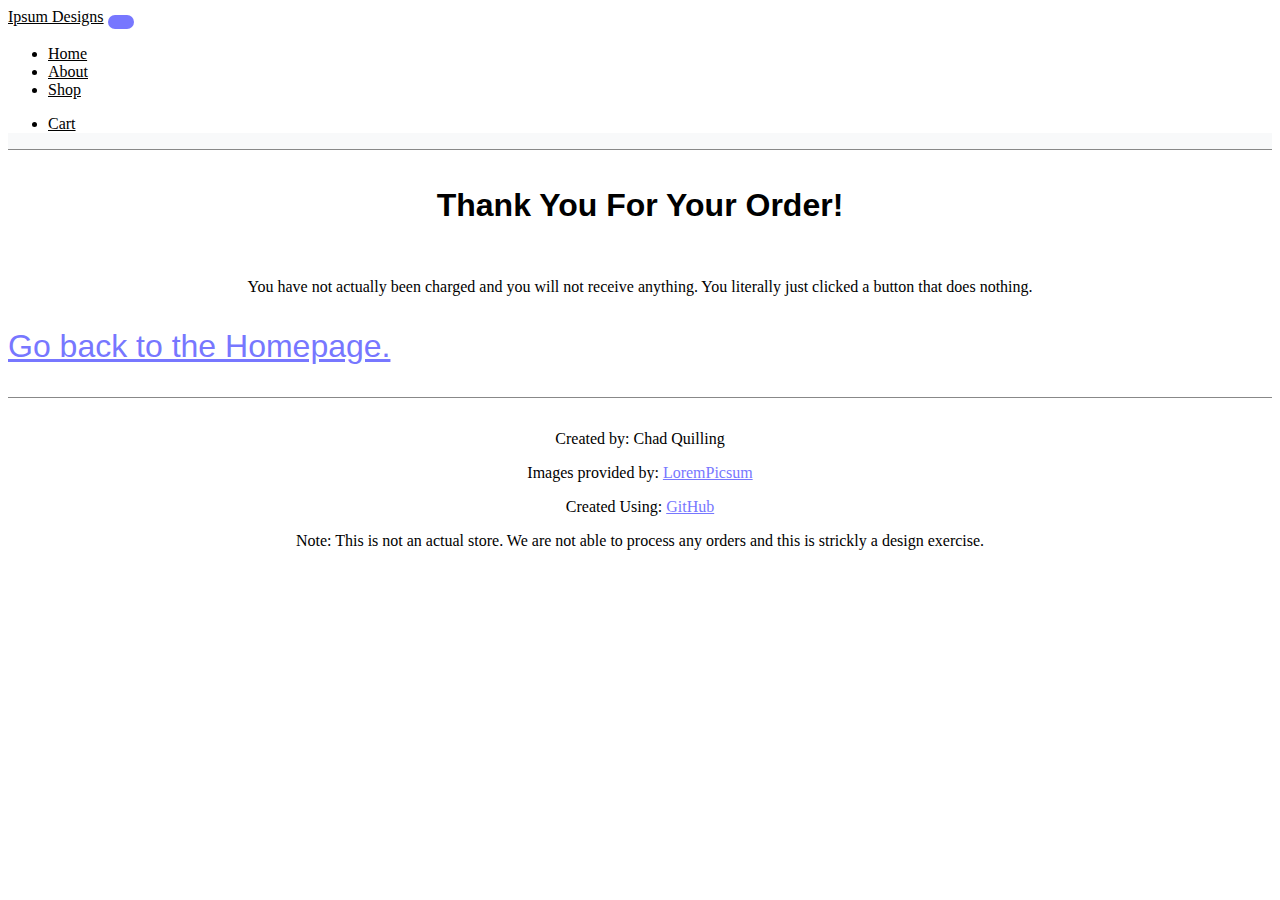
<file: pages/thanks.html>
<!DOCTYPE html>
<html>
<head>
  <title>Ipsum Designs - Shop</title>
  <link rel="stylesheet" href="https://stackpath.bootstrapcdn.com/bootstrap/4.1.3/css/bootstrap.min.css" integrity="sha384-MCw98/SFnGE8fJT3GXwEOngsV7Zt27NXFoaoApmYm81iuXoPkFOJwJ8ERdknLPMO" crossorigin="anonymous">
  <link rel="stylesheet" href="/css/webdesign.css">
  <meta name="viewport" content="width=device-width, initial-scale=1, maximum-scale=1">
</head>
<body>
  <header>
    <div class="container">
      <nav class="navbar navbar-expand-lg navbar-light bg-light">
        <a class="navbar-brand" href="../index.html">Ipsum Designs</a>
        <button class="navbar-toggler" type="button" data-toggle="collapse" data-target="#navbarNav" aria-controls="navbarNav" aria-expanded="false" aria-label="Toggle navigation">
          <span class="navbar-toggler-icon"></span>
        </button>
        <div class="collapse navbar-collapse" id="navbarNav">
          <ul class="navbar-nav">
            <li class="nav-item">
              <a class="nav-link active" href="../index.html">Home</a>
            </li>
            <li class="nav-item">
              <a class="nav-link" href="about.html">About</a>
            </li>
            <li class="nav-item">
              <a class="nav-link" href="shop.html">Shop</a>
            </li>
          </ul>
        </div>
        <div class="collapse navbar-collapse" id="navbarNav">
          <ul class="navbar-nav ml-auto">
            <li class="nav-item">
              <a class="nav-link" href="cart.html">Cart</a>
            </li>
          </ul>
        </div>
      </nav>
    </div>
  </header>
  <div class="container">
    <div class="row">
      <h1 class="thanks">Thank You For Your Order!</h1>
    </div>
    <div class="row">
      <p class="legal-text">
        You have not actually been charged and you will not receive anything. You literally just clicked a button that does nothing.
      </p>
    </div>
    <div class="row">
      <a href="../index.html" class="col-md back-home">Go back to the Homepage.</a>
    </div>
  </div>
  <footer>
    <p>Created by: Chad Quilling</p>
    <p>Images provided by: <a href="https://picsum.photos">LoremPicsum</a></p>
    <p>Created Using: <a href="https://github.com/QuilChaser/CS260_P1">GitHub</a></p>
    <p>Note: This is not an actual store. We are not able to process any orders and this is strickly a design exercise.</p>
  </footer>
  <script src="https://code.jquery.com/jquery-3.3.1.slim.min.js" integrity="sha384-q8i/X+965DzO0rT7abK41JStQIAqVgRVzpbzo5smXKp4YfRvH+8abtTE1Pi6jizo" crossorigin="anonymous"></script>
  <script src="https://cdnjs.cloudflare.com/ajax/libs/popper.js/1.14.3/umd/popper.min.js" integrity="sha384-ZMP7rVo3mIykV+2+9J3UJ46jBk0WLaUAdn689aCwoqbBJiSnjAK/l8WvCWPIPm49" crossorigin="anonymous"></script>
  <script src="https://stackpath.bootstrapcdn.com/bootstrap/4.1.3/js/bootstrap.min.js" integrity="sha384-ChfqqxuZUCnJSK3+MXmPNIyE6ZbWh2IMqE241rYiqJxyMiZ6OW/JmZQ5stwEULTy" crossorigin="anonymous"></script>
</body>
</html>
</file>
<file: css/webdesign.css>
body {
  background: white;
  font-family: serif;
}

h1, h2, h3, h4 {
  font-family: sans-serif;
}


header {
    box-sizing: content-box;
    background: #f8f9fa!important;
    border-bottom: solid #888 .1rem;
}

footer {
  padding-top: 1rem;
  text-align: center;
  border-top: solid #888 .1rem;
  margin-top: 2rem;
  padding-left: 1rem;
  padding-right: 1rem;
}

a {
  color: black;
}

img {
  width: 100%;
}

p {
  font-family: serif;
}


.container {
  background: white;
  padding-left: 0;
  padding-right: 0;
}

.row {
  padding-top: 1rem;
}

/*************
 * Home Page *
 *************/

 .content-new-item:hover {
     transition: background .2s;
     background: #ccc;
 }

 .row.buy-item-header h2 {
     text-align: center;
 }

 .buy-item-header h2.col-md {
     text-align: center;
     padding-top: 1rem;
 }

 .h-item-name {
     text-align: center;
     padding-top: 1rem;
     text-decoration: underline;
     font-size: 1.1rem;
 }

 .h-item-price {
     text-align: center;
 }

 .row.about-h-content {
     border-bottom: solid #888 .1rem;
     text-align: justify;
 }

 .welcome {
     margin-top: auto;
     margin-bottom: auto;
     font-size: 4rem
 }

 .content-new-item a:hover {
    color: inherit;
    text-decoration: inherit;
}


/**************
 * About Page *
 **************/

 h1 {
    text-align: center;
    margin-left: auto;
    margin-right: auto;
}

.row.story, .row.team-members {
    text-align: justify;
    border-bottom: solid #888 .1rem;
}

.row.story {
    padding: 1rem 2rem 1rem 2rem;
}

.member-wrapper, .bf-col {
    padding: 1rem 2rem;
}

.member-wrapper {
    padding-top: 0;
}

.name {
    text-align: center;
    padding-top: 1rem;
    font-size: 1.25rem;
}

.member-wrapper img {
    border-radius: 100%;
}

@media (min-width: 768px) {
  .row.best-friend {
    max-width: 33.333%;
  }
}

.row.best-friend {
    margin-left: auto;
    margin-right: auto;
}

/********
 * Shop *
 ********/

h2.item-name {
  font-weight: 600;
}

h3.price {
  font-weight: 300;
}

.row.sale-item {
    padding-top: 2rem;
    padding-bottom: 1rem;
    border-bottom: solid #888 .2rem;
}

button {
  background: #77f;
  color: white;
  border-style: none;
  border-radius: 2em;
  padding: .5em 1em;
  font-family: sans-serif;
}

button:hover {
  cursor: pointer;
  background: #55f;
}

button:active {
  background: #44f;
}

.content-new-item {
  padding: .5rem .5rem .2rem .5rem;
}

@media (min-width: 768px) {
  .content-new-item {
    border: solid #888 .1rem;
  }
}

.other-item {
  text-align: center;
  padding-top: 1rem;
}

.other-item-price {
  text-align: center;
}

/********
 * Cart *
 ********/
 .row.item {
    border-bottom: solid white 1rem;
    border-right:solid white 2rem;
    padding-bottom: 1rem;
    background: #eee;
}


.cart-item-name {
    font-weight: 600;
    margin-bottom: .5rem;
}

.cart-item-price {
    margin-bottom: .5rem;
}

.row.item-sum > ul {
    list-style-type: none;
}

.sum-name {
    list-style-type: disclosure-closed;
    font-weight: 600;
}

.item-sum .col-md {
    margin-bottom: 0;
}

.remove:hover {
    color: red;
}

.remove {
    text-decoration: underline;
}

.sum-title {
    padding-top: 1rem;
}

.buy {
    color: white;
    border-radius: 2rem;
    background: #77f;
    padding: .75rem 1.5rem;
    font-size: 1.1rem;
    display: block;
    text-align:center;
    margin-left: auto;
    margin-right: auto;
    font-family: sans-serif;
}

.buy:hover {
    color: white;
    text-decoration: none;
    background: #55f;
}

.buy:active {
    background: #44f;
}

.item-sum {
    padding-bottom: .5rem;
    padding-top: .5rem;
    border-top: solid .1rem #888;
}

.item-sum:last-of-type {
    border-bottom: solid .1rem #888;
}

.total {
    padding-top: 1rem;
    padding-bottom: 1rem;
}

/******************
 * Thank You Page *
 ******************/

 .legal-text {
    text-align: center;
    margin-right: auto;
    margin-left: auto;
}

.back-home {
    margin-right: auto;
    margin-left: auto;
    text-align: center;
    font-size: 2rem;
    font-family: sans-serif;
    color: #77f;
}

.back-home:hover {
    color: #55f;
    text-decoration: underline;
}

footer a {
    color: #77f;
}
</file>
